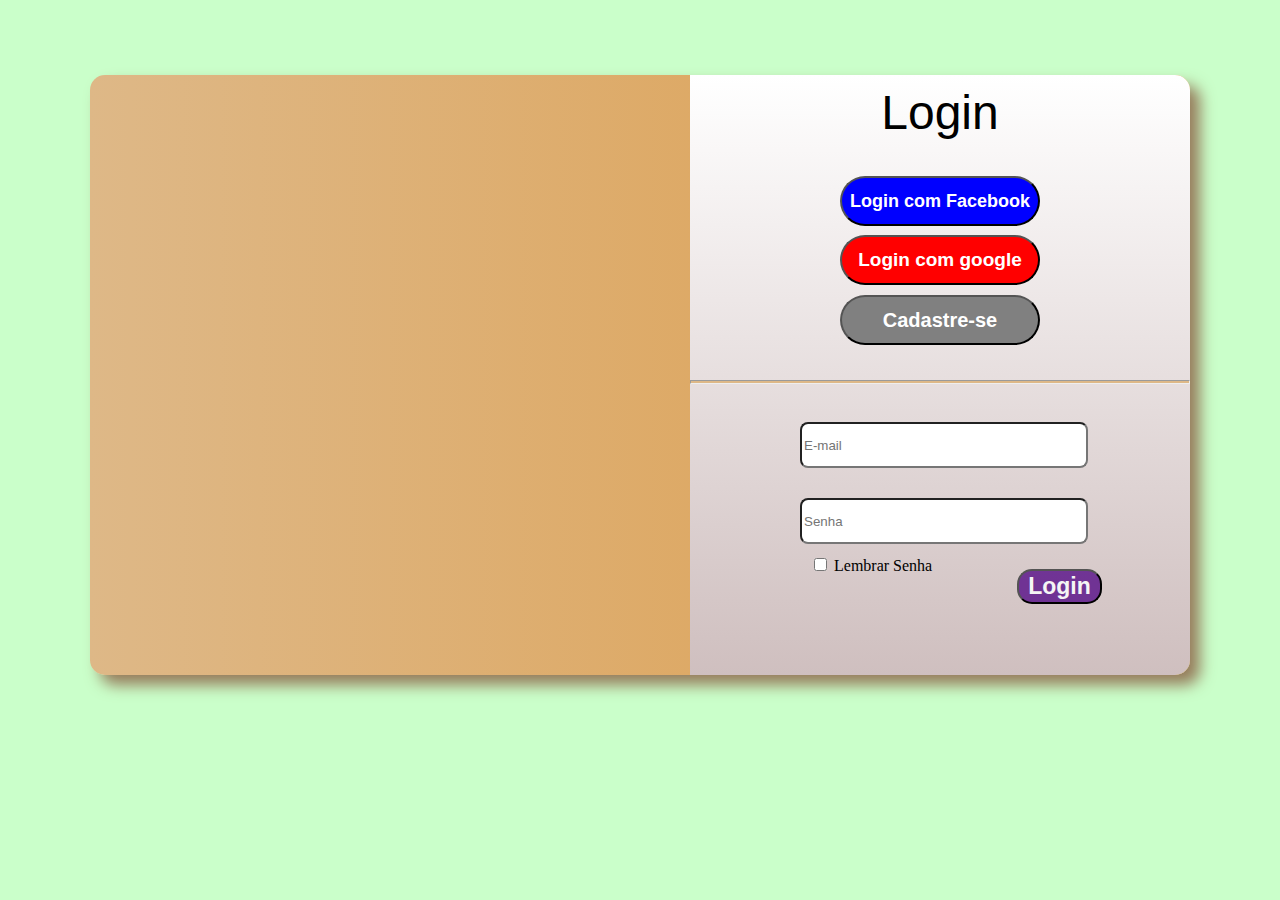
<file: login_page/index.html>
<!DOCTYPE html>
<html lang="pt-br">
<head>
    <meta charset="UTF-8">
    <meta http-equiv="X-UA-Compatible" content="IE=edge">
    <meta name="viewport" content="width=device-width, initial-scale=1.0">
    <title>Login</title>
    <link rel="stylesheet" href="style.css">
</head>
<body>
    <div id="menu-login">
        <div id="login">
            <h1>Login</h1>
            <button id="login-facebook">Login com Facebook</button>
            <button id="login-google">Login com google</button>
            <a href="cadastro.html"><button id="create-account">Cadastre-se</button></a>
            <hr>
            <input type="email" name="E-mail" id="email" placeholder="E-mail">
            <input type="password" name="Senha" id="senha" placeholder="Senha">
            <input type="submit" value="Login" id="entrar">
            <div class="lembrar-senha">
                <input type="checkbox" name="Lembrar senha" id="lembrar">
                <label for="lembrar">Lembrar Senha</label>
            </div>
        </div>
    </div>
</body>
</html>
</file>
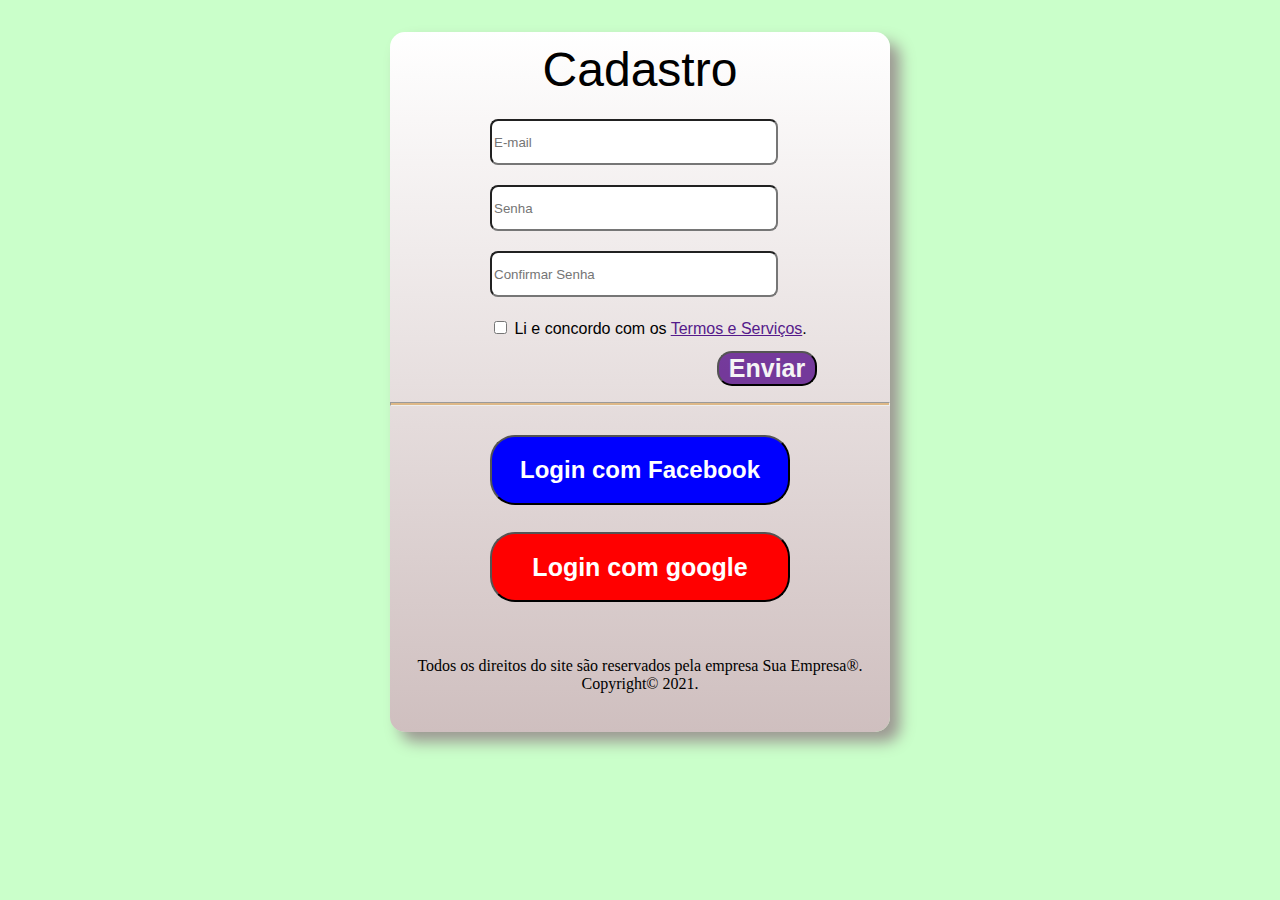
<file: login_page/cadastro.html>
<!DOCTYPE html>
<html lang="pt-br">
<head>
    <meta charset="UTF-8">
    <meta http-equiv="X-UA-Compatible" content="IE=edge">
    <meta name="viewport" content="width=device-width, initial-scale=1.0">
    <link rel="stylesheet" href="style.css">
    <title>Cadastre-se</title>
</head>
<body>
    <div id="menu-cadastro">
        <h1>Cadastro</h1>
        <input type="email" name="E-mail cadastro" id="e-mail-cadastro" placeholder="E-mail">
        <input type="password" name="Senha cadastro" id="senha-cadastro" placeholder="Senha">
        <input type="password" name="Confirmar Senha" id="confirmar-senha" placeholder="Confirmar Senha">
        <input type="submit" value="Enviar" id="enviar">
        <div class="termos-de-serviço">
            <input type="checkbox" name="Termos e serviços" id="termos-de-serviço">
            <label for="termos-de-serviço">Li e concordo com os <a href="">Termos e Serviços</a>.</label>
        </div>
        <hr id="hr-2">
        <button id="login-facebook-2">Login com Facebook</button>
        <button id="login-google-2">Login com google</button>
        <div class="direitos-autorais">
            Todos os direitos do site são reservados pela empresa Sua Empresa&reg;.
            Copyright&copy; 2021.
        </div>
    </div>
</body>
</html>
</file>
<file: login_page/style.css>
@charset "utf-8";

body {
    background-color: rgba(131, 255, 131, 0.425);
}

#menu-login {
    background-image: linear-gradient(to right, burlywood, rgb(221, 158, 76));
    margin: auto;
    margin-top: 75px;
    width: 1100px;
    height: 600px;
    box-shadow: 10px 10px 15px rgb(150, 124, 91);
    border-radius: 15px;
}

#login {
    position: relative;
    background-image: linear-gradient(to bottom, white, rgb(207, 191, 191));
    width: 500px;
    height: 600px;
    left: 600px;
    border-bottom-right-radius: 15px;
    border-top-right-radius: 15px;
}

h1 {
    position: relative;
    text-align: center  ;
    font: normal 3em Impact, 'Arial Narrow Bold', sans-serif;
    top: 10px;
}

#login-facebook {
    position: relative;
    background-color: blue;
    width: 200px;
    height: 50px;
    left: 30%;
    border-radius: 25px;
    color: white;
    text-align: center;
    font: bold 18px Arial, Verdana, sans-serif;
    top: 14px;   
}

#login-google {
    position: relative;
    background-color: red;
    width: 200px;
    height: 50px;
    left: 30%;
    border-radius: 25px;
    color: white;
    text-align: center;
    font: bold 19px Arial, Verdana, sans-serif;
    top: 13px;   
    display: block;
    margin-block: 10px;
}

#new-account {
    background-color: gray;
    margin: auto;    
    width: 200px;
    height: 50px;
    border-radius: 25px;
}

#create-account {
    position: relative;
    background-color: gray;
    color: white;
    width: 200px;
    height: 50px;
    left: 30%;
    border-radius: 25px;
    text-align: center;
    font: bold 20px Arial, Verdana, sans-serif;
    top: 13px;   
}

#email {
    position: relative;
    left: 22%;
    top: 70px;
    width: 280px;
    height: 40px;
    border-radius: 8px;
}

#senha {
    position: relative;
    left: 22%;
    top: 100px;
    width: 280px;
    height: 40px;
    border-radius: 8px;
}

#entrar {
    background-color: rgba(76, 0, 130, 0.747);
    color: whitesmoke;
    position: relative;
    text-align: center;
    font: bold 23px Arial, Verdana, sans-serif;
    left: 7%;
    top: 28%;       
    width: 85px;
    height: 35px;
    border-radius: 15px;
}

.lembrar-senha {
    position: relative;
    top: 18.5%;
    left: 24%;
}

hr {
    position: relative;
    background-color: burlywood;
    top: 40px;
    height: 2px;
}

/*=============== Página Cadastro ================*/

body {
    background-color: rgba(131, 255, 131, 0.425);
}

#menu-cadastro {
    background-image: linear-gradient(to bottom, white, rgb(207, 191, 191));
    margin: auto;
    width: 500px;
    height: 700px;
    border-radius: 15px;
    box-shadow: 10px 10px 15px rgb(156, 152, 146);
}

#e-mail-cadastro {
    position: relative;
    left: 20%;
    width: 280px;
    height: 40px;
    border-radius: 8px; 
}

#senha-cadastro {
    position: relative;
    left: 20%;
    width: 280px;
    height: 40px;
    margin-block: 20px;
    display: block;
    border-radius: 8px;
}

#confirmar-senha {
    position: relative;
    left: 20%;
    width: 280px;
    height: 40px;
    border-radius: 8px;
}

.termos-de-serviço {
    font: normal 16px Arial, Verdana, sans-serif;
    position: relative;
    top: 3%;
    left: 20%;
}

#enviar {
    background-color: rgba(76, 0, 130, 0.747);
    color: whitesmoke;
    position: relative;
    text-align: center;
    width: 100px;
    height: 35px;
    font: bold 25px Arial, Verdana, sans-serif;
    left: 7%;
    top: 14%;       
    border-radius: 15px;
}

#hr-2 {
    position: relative;
     top: 11%;
}

#login-facebook-2 {
    position: relative;
    background-color: blue;
    width: 300px;
    height: 70px;
    left: 20%;
    border-radius: 25px;
    color: white;
    text-align: center;
    font: bold 24px Arial, Verdana, sans-serif;
    top: 14%;   
}

#login-google-2 {
    position: relative;
    background-color: red;
    width: 300px;
    height: 70px;
    left: 20%;
    border-radius: 25px;
    color: white;
    text-align: center;
    font: bold 25px Arial, Verdana, sans-serif;
    top: 15%;   
    display: block;
    margin-block: 20px;
}

.direitos-autorais {
    position: relative;
    top: 20%;
    text-align: center;
}
</file>
